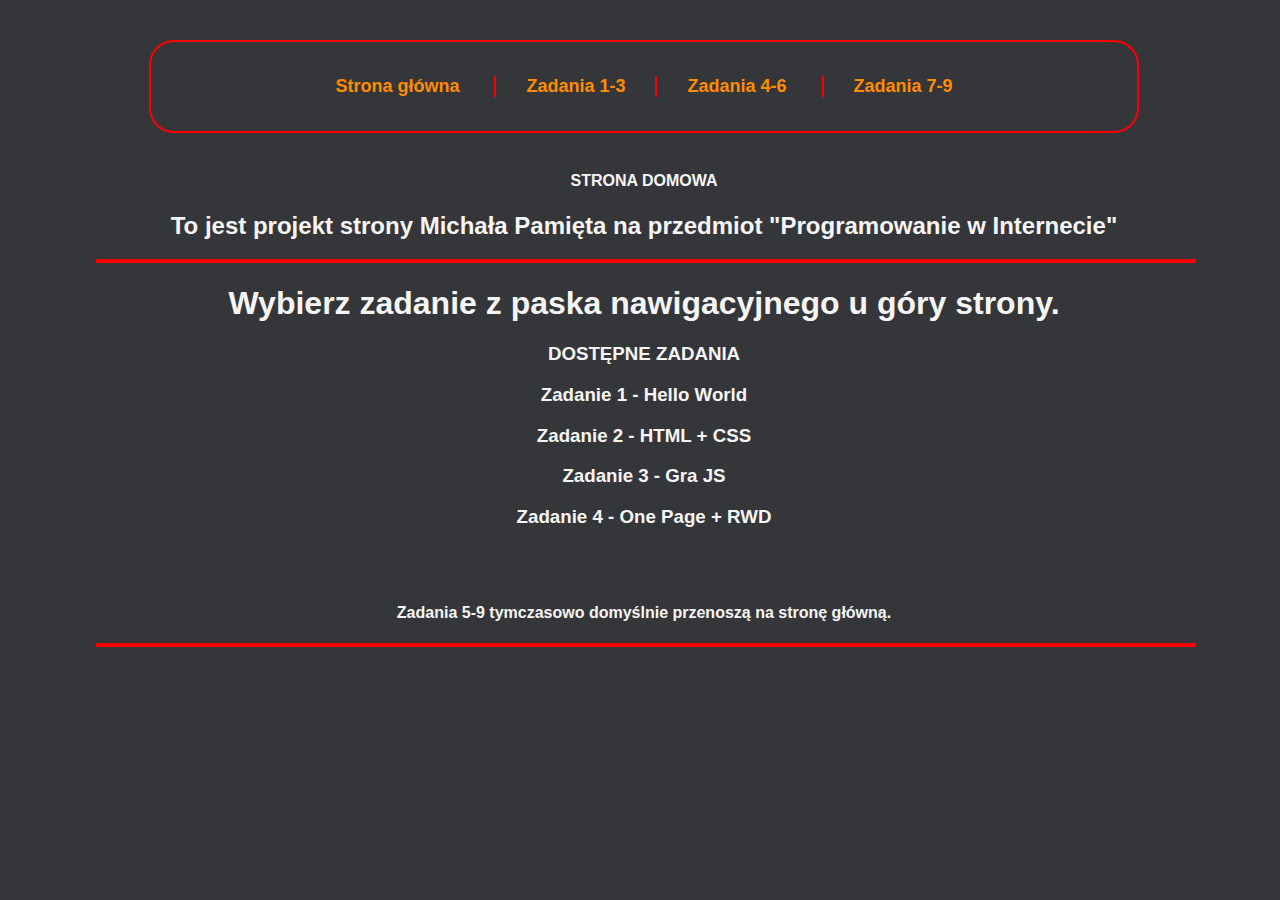
<file: index.html>
<!DOCTYPE html>
<html lang="en">
<head>
    <meta charset="UTF-8">
    <meta name="description" content="Projekt na przedmiot Programowanie w Internecie">
    <meta name="keywords" content="HTML5, CSS3, JavaScript, JS, SGGW">
    <meta name="author" content="Michał Pamięta">
    <meta http-equiv="X-UA-Compatible" content="IE=edge"/>

    <meta content='width=device-width, initial-scale=1.0, maximum-scale=1.0, user-scalable=0' name='viewport'/>
    <meta name="viewport" content="width=device-width"/>

    <link rel="stylesheet" href="./styles/default.css" type="text/css"> 
	<link rel="stylesheet" href="./styles/grajs.css" type="text/css"> 

    <title>Michał Pamięta</title>

</head>

<body>
	
<header>
    <nav role="navigation">
		<ul class="navbar-main">
			<li class="navbar-item"><a href="#" class="navbar-link" data-target="home">Strona główna</a></li>
			<li class="navbar-item">
			Zadania 1-3
			<ul class="navbar-sub">
				<li class="navbar-item"><a href="#" class="navbar-link" data-target="helloworld">Zadanie 1</a></li>
				<li class="navbar-item"><a href="#" class="navbar-link" data-target="html+css">Zadanie 2</a></li>
				<li class="navbar-item"><a class="navbar-link" href="#" data-target="grajs">Zadanie 3</a></li>
			</ul>
			<li class="navbar-item">
			Zadania 4-6
			<ul class="navbar-sub">
				<li class="navbar-item"><a href="#" class="navbar-link" data-target="onepage">Zadanie 4</a></li>
				<li class="navbar-item"><a href="#" class="navbar-link" data-target="home">Zadanie 5</a></li>
				<li class="navbar-item"><a href="#" class="navbar-link" data-target="home">Zadanie 6</a></li>
			</ul>
			</li>
			<li class="navbar-item">
			Zadania 7-9
			<ul class="navbar-sub">
				<li class="navbar-item"><a href="#" class="navbar-link" data-target="home">Zadanie 7</a></li>
				<li class="navbar-item"><a href="#" class="navbar-link" data-target="home">Zadanie 8</a></li>
				<li class="navbar-item"><a href="#" class="navbar-link" data-target="home">Zadanie 9</a></li>
			</ul>
			</li>
		</ul>
    </nav>
</header>

<div class="page">
	<div class="subpage active" id="home">
		<h4 class="center"><br>STRONA DOMOWA</h4>
		<h2 class="center">To jest projekt strony Michała Pamięta na&nbsp;przedmiot "Programowanie w&nbsp;Internecie"</h2>
		<hr>
		<h1 class="center">Wybierz zadanie z&nbsp;paska nawigacyjnego u&nbsp;góry strony.</h1>
		<h3 class="center">DOSTĘPNE ZADANIA</h3>
		<h3 class="center">Zadanie 1 - Hello World</h3>
		<h3 class="center">Zadanie 2 - HTML + CSS</h3>
		<h3 class="center">Zadanie 3 - Gra JS</h3>
		<h3 class="center">Zadanie 4 - One Page + RWD</h3>
		<br>
		<h4 class="center"><br>Zadania 5-9 tymczasowo domyślnie przenoszą na&nbsp;stronę główną.</h4>
		<hr>
	</div>


	<div class="subpage" id="helloworld">
		<h4 class="center"><br>ZADANIE 1 - Hello World</h4>
		<h2 class="center">Założenie hostingu i&nbsp;stworzenie pierwszej strony</h2>
		<hr>
		<h1 class="center">Hello World!</h1>
		<h3 class="center">Lorem Ipsum</h3>
		<hr>
	</div>
	
	<div class="subpage" id="html+css">		
		<h4 class="center"><br>ZADANIE 2 - HTML +&nbsp;CSS</h4>
		<h2 class="center">Dodanie zawartości na stronie i&nbsp;ostylowanie jej</h2>
		<hr>
		<div class="row">
			<p class="column">
				<img src="./images/sun.jpg" alt="Sun" class="float-left margin-right5">
				Lorem ipsum dolor sit amet, consectetur adipiscing elit. Mauris finibus commodo nisl sed dignissim. Duis eleifend mi arcu, sit amet rhoncus orci interdum sed. Sed posuere iaculis arcu. Maecenas condimentum erat a ex varius suscipit. Etiam cursus et elit vel ornare. Aenean a ante dapibus, mollis sapien at, lobortis ligula. Pellentesque eros ligula, venenatis vitae erat eget, tincidunt varius mi. Curabitur nec mollis libero. Donec viverra scelerisque urna, nec dictum sem feugiat a.
				<br>Mauris aliquam vel magna quis tincidunt. Integer ac erat facilisis, tristique elit quis, lobortis ipsum. Nam dictum condimentum ante, ac interdum purus tincidunt rhoncus. Donec fermentum in orci sit amet interdum. Sed porta condimentum eleifend. Donec a pretium nunc, in commodo est. Vestibulum ante ipsum primis in faucibus orci luctus et ultrices posuere cubilia curae; In volutpat ultrices enim, nec accumsan dui posuere quis. Duis at nulla non purus vehicula ultricies eget nec nibh. Curabitur risus enim, viverra tristique tempor at, hendrerit sed felis. Vivamus sit amet blandit lacus. Donec ipsum diam, porta nec mattis sit amet, volutpat et ligula.
			</p>
			<p class="column">
				Lorem ipsum dolor sit amet, consectetur adipiscing elit. Mauris finibus commodo nisl sed dignissim. Duis eleifend mi arcu, sit amet rhoncus orci interdum sed. Sed posuere iaculis arcu. Maecenas condimentum erat a ex varius suscipit. Etiam cursus et elit vel ornare. Aenean a ante dapibus, mollis sapien at, lobortis ligula. Pellentesque eros ligula, venenatis vitae erat eget, tincidunt varius mi. Curabitur nec mollis libero. Donec viverra scelerisque urna, nec dictum sem feugiat a.
				<br>Mauris aliquam vel magna quis tincidunt. Integer ac erat facilisis, tristique elit quis, lobortis ipsum. Nam dictum condimentum ante, ac interdum purus tincidunt rhoncus. Donec fermentum in orci sit amet interdum. Sed porta condimentum eleifend. Donec a pretium nunc, in commodo est. Vestibulum ante ipsum primis in faucibus orci luctus et ultrices posuere cubilia curae; In volutpat ultrices enim, nec accumsan dui posuere quis. Duis at nulla non purus vehicula ultricies eget nec nibh. Curabitur risus enim, viverra tristique tempor at, hendrerit sed felis. Vivamus sit amet blandit lacus. Donec ipsum diam, porta nec mattis sit amet, volutpat et ligula.
			</p>
		</div>
		<hr>
		<div class="row">
			<p class="column">
				Nunc rhoncus ut diam eu dictum. In ullamcorper, dolor vel imperdiet vestibulum, sapien diam mattis urna, a vestibulum felis mi ut metus. Maecenas feugiat venenatis commodo. Vivamus ut elit nec orci rhoncus iaculis in vitae elit. Aliquam a feugiat nisl. Ut sagittis libero nec diam vulputate, quis interdum orci aliquet. Sed vestibulum velit nibh, sed accumsan neque rutrum et. Morbi accumsan risus nisi, vel ullamcorper dui euismod accumsan. Nunc in augue auctor, mattis lectus molestie, luctus neque. In aliquam metus urna, ut volutpat purus luctus eu. Cras et erat sit amet arcu eleifend feugiat. Etiam ex augue, pellentesque in rhoncus vel, rutrum at quam. Vestibulum mattis, tortor nec vehicula efficitur, eros ex lacinia ligula, eget auctor ipsum felis a ante. Praesent id urna vitae ex rutrum ultricies. Mauris quis mi accumsan, sollicitudin odio in, malesuada tellus. Sed in elit quis felis consectetur vehicula in at risus.
				<br>In sed arcu blandit, suscipit nisi malesuada, ullamcorper massa. Vestibulum pulvinar nunc eu rutrum interdum. Cras lectus odio, porttitor ac lorem ut, tristique accumsan justo. Sed ut lorem dictum, aliquam eros et, commodo turpis. Vivamus blandit condimentum ipsum, vitae rhoncus ex ultrices quis. Aliquam faucibus est ut ligula pulvinar, facilisis imperdiet diam tempus. Sed eu sapien vitae lacus feugiat mattis.
			</p>
			<p class="column">
				<img src="./images/earth.jpg" alt="Earth" class="float-right margin-left5">
				Nunc rhoncus ut diam eu dictum. In ullamcorper, dolor vel imperdiet vestibulum, sapien diam mattis urna, a vestibulum felis mi ut metus. Maecenas feugiat venenatis commodo. Vivamus ut elit nec orci rhoncus iaculis in vitae elit. Aliquam a feugiat nisl. Ut sagittis libero nec diam vulputate, quis interdum orci aliquet. Sed vestibulum velit nibh, sed accumsan neque rutrum et. Morbi accumsan risus nisi, vel ullamcorper dui euismod accumsan. Nunc in augue auctor, mattis lectus molestie, luctus neque. In aliquam metus urna, ut volutpat purus luctus eu. Cras et erat sit amet arcu eleifend feugiat. Etiam ex augue, pellentesque in rhoncus vel, rutrum at quam. Vestibulum mattis, tortor nec vehicula efficitur, eros ex lacinia ligula, eget auctor ipsum felis a ante. Praesent id urna vitae ex rutrum ultricies. Mauris quis mi accumsan, sollicitudin odio in, malesuada tellus. Sed in elit quis felis consectetur vehicula in at risus.
				<br>In sed arcu blandit, suscipit nisi malesuada, ullamcorper massa. Vestibulum pulvinar nunc eu rutrum interdum. Cras lectus odio, porttitor ac lorem ut, tristique accumsan justo. Sed ut lorem dictum, aliquam eros et, commodo turpis. Vivamus blandit condimentum ipsum, vitae rhoncus ex ultrices quis. Aliquam faucibus est ut ligula pulvinar, facilisis imperdiet diam tempus. Sed eu sapien vitae lacus feugiat mattis.
			</p>
		</div>
		<hr>
		<div class="row">
			<p class="column">
				<img src="./images/moon.jpg" alt="Moon" class="float-left margin-right5">
				Integer eleifend mattis diam ultrices imperdiet. Sed egestas at neque quis imperdiet. Suspendisse nec lacus tellus. Maecenas eleifend, sapien vitae vehicula tincidunt, libero mauris gravida mauris, et egestas erat metus in arcu. Phasellus sit amet velit sed eros scelerisque eleifend nec a lacus. Suspendisse eget dui eu tellus finibus iaculis vel eget ipsum. Aliquam erat volutpat. Pellentesque convallis ac metus pretium hendrerit. Donec dictum tempor nulla eget facilisis.
				<br>Vestibulum fringilla, dui sed venenatis consequat, arcu massa aliquet ipsum, ut convallis felis felis ac ligula. Fusce at suscipit tellus. Quisque elit ligula, varius nec iaculis ac, fringilla sed dolor. Curabitur aliquam et enim sit amet tempus. Curabitur mattis ex faucibus posuere efficitur. Pellentesque molestie ultrices dui nec fringilla. Nulla fermentum tempor elit eu commodo. Class aptent taciti sociosqu ad litora torquent per conubia nostra, per inceptos himenaeos. Ut auctor gravida erat at mattis. Sed sed gravida justo. Morbi imperdiet eros ex, nec vehicula nunc vestibulum rutrum. Proin id venenatis massa, eget commodo elit. Proin turpis justo, pretium ullamcorper orci ut, pharetra aliquet ligula.
			</p>
			<p class="column">
				Integer eleifend mattis diam ultrices imperdiet. Sed egestas at neque quis imperdiet. Suspendisse nec lacus tellus. Maecenas eleifend, sapien vitae vehicula tincidunt, libero mauris gravida mauris, et egestas erat metus in arcu. Phasellus sit amet velit sed eros scelerisque eleifend nec a lacus. Suspendisse eget dui eu tellus finibus iaculis vel eget ipsum. Aliquam erat volutpat. Pellentesque convallis ac metus pretium hendrerit. Donec dictum tempor nulla eget facilisis.
				<br>Vestibulum fringilla, dui sed venenatis consequat, arcu massa aliquet ipsum, ut convallis felis felis ac ligula. Fusce at suscipit tellus. Quisque elit ligula, varius nec iaculis ac, fringilla sed dolor. Curabitur aliquam et enim sit amet tempus. Curabitur mattis ex faucibus posuere efficitur. Pellentesque molestie ultrices dui nec fringilla. Nulla fermentum tempor elit eu commodo. Class aptent taciti sociosqu ad litora torquent per conubia nostra, per inceptos himenaeos. Ut auctor gravida erat at mattis. Sed sed gravida justo. Morbi imperdiet eros ex, nec vehicula nunc vestibulum rutrum. Proin id venenatis massa, eget commodo elit. Proin turpis justo, pretium ullamcorper orci ut, pharetra aliquet ligula.
			</p>
		</div>
		<hr>
	</div>

	<div class="subpage" id="grajs">
		<h4 class="center"><br>ZADANIE 3 - Gra JS</h4>
		<h2 class="center">Gra w&nbsp;"Kółko i&nbsp;Krzyżyk"</h2>
		<hr>

		<div id="game-container">

			<p class="center">
				Gra zaczyna&nbsp;się od&nbsp;kliknięcia w&nbsp;dowolne pole na&nbsp;planszy.<br>
				Gracz pierwszy zawsze rozpoczyna grę z&nbsp;symbolem 'x', zaś drugi - 'o'.<br>
				<br>
				Gracze stawiają na przemian kółko i&nbsp;krzyżyk dążąc do&nbsp;zajęcia trzech pól w&nbsp;jednej linii.<br>
				Wygrywa ten z&nbsp;graczy, któremu jako pierwszemu uda ułożyć się trzy znaki w&nbsp;jednej linii <br>
				(uwlgędniając wszystkie możliwości tj. w&nbsp;pionie, w&nbsp;poziomie i&nbsp;na&nbsp;ukos). 
			</p>

			<div id="game-board">                      
				<div class="game-box" id="0"></div>                     
				<div class="game-box" id="1"></div>                        
				<div class="game-box" id="2"></div>                        
				<div class="game-box" id="3"></div>                        
				<div class="game-box" id="4"></div>                        
				<div class="game-box" id="5"></div>                        
				<div class="game-box" id="6"></div>                        
				<div class="game-box" id="7"></div>                        
				<div class="game-box" id="8"></div>                    
			</div>
			
			<button id="reset-game">Zresetuj grę</button>
			<button id="reset-stats">Zresetuj statystyki</button>
			
		  
		  <aside id="info">
			<div id="game-messages" class="whosnext">
				<h2 class="win-x">Wygrał gracz pierwszy!</h2>
				<h2 class="win-o">Wygrał gracz drugi!</h2>
				<h2 class="draw">REMIS!</h2>
				<h2 class="whosnext">Czyja tura?</h2>
			</div>
			<div id="turn">
				<span class="x">x - gracz pierwszy</span>
				<span class="o">o - gracz drugi</span>
				<span class="winner"></span>
			</div>
			
			<h2>Wyniki</h2>
			<div id="score">
				x - gracz 1: <span id="x-one">0</span> <br/>
				o - gracz 2: <span id="o-two">0</span> <br/>
			</div>
		  </aside>
		 </div>
		 <br>
		 <hr>
	</div>
	
	<div class="subpage" id="onepage">
		<h4 class="center"><br>ZADANIE 4 - One Page +&nbsp;RWD</h4>
		<h2 class="center">Przebudowanie strony na&nbsp;One Page i&nbsp;dodanie responsynowści</h2>
		<hr>
	</div>
	
	
	
</div>

<footer>
    <script src="./scripts/script.js"></script>
    <script src="./scripts/grajs.js"></script>
</footer>
	
</body>

</html>
</file>
<file: styles/default.css>
/* desktop view - default */

body {
    display: flex;
    padding: 2rem 5rem;
    margin-left: 1rem;
    box-sizing: border-box;
    flex-direction: column;
    justify-content: center;
    align-content: center;
    background-color: #35363a;
    color: whitesmoke;
    font-family: 'Open Sans', sans-serif;
	font-size: 16px;
}

hr {
    border: 2px solid red;
    width: 100%;
    text-align: center;
	margin: auto;
}

p {
	display: inline-block;
    justify-content: center;
    text-align: justify;
    margin: 18px 2%;
}

img {
    width: 200px;
    height: 200px;
    margin-top: 10px;
    margin-bottom: 20px;
    border-radius: 50%;
}

.center {
    text-align:center
}

.float-left {
    float: left;
}

.float-right {
    float: right;
}

.margin-left5 {
    margin-left: 5%;
}

.margin-right5 {
    margin-right: 5%;
}

.row {
	display: flex;
	flex-wrap: wrap;
}

.column {
	flex: 45%;
	max-width: 45%;
}

.subpage {
	display: none;
    width: 100%;
    min-height: 100%;
}

.active {
    display: block; 
}

nav {
	font-weight: bold;
    margin: 0 auto;
    padding: 0;  
	display: block;
    text-align: center;
    font-size: 18px;
    /*background-image: linear-gradient(to right, purple, blue, green);*/
	/*position: sticky;*/
    border: 2px solid red;
    border-radius: 25px;
    width: 90%;
	min-width: 240px;
}

nav ul {
    padding: 1rem 0;
}

nav ul li {
    list-style: none;
    margin: 0 auto;
    display: inline-block;
    padding: 0 30px;
    position: relative;
    text-decoration: none;
    text-align: center;
}

nav ul li + li {
    border-left: 2px solid red;
}

nav li,
nav li a {
    color: darkorange;
}

nav li:hover,
nav li a:hover {
    color: #ffff00;
}

nav li:hover {
    cursor: pointer;
}

nav ul li ul {
    visibility: hidden;
    opacity: 0;
    position: absolute;
    padding-left: 0;
    left: 0;
    display: none;
    background: #404040;
}

nav ul li:hover > ul,
nav ul li:focus > ul,
/* nav ul li:focus-within > ul, */
/* nav ul li ul:focus-within, */
nav ul li ul:hover,
nav ul li ul:focus {
    visibility: visible;
    opacity: 1;
    display: block;
    min-width: 150px;
    text-align: left;
    padding-top: 20px;
    box-shadow: 0px 3px 5px -1px #ccc;
    z-index: 1;
}

nav ul li ul li {
    clear: both;
    width: 80%;
    text-align: left;
    margin-bottom: 15px;
    border-style: none;
}

nav ul li ul li a:hover {
    padding-left: 20px;
    transition: all 0.3s ease;
}

nav a {
    text-decoration: none; 
}

nav ul li ul li a { transition: all 0.5s ease; }

/* 1440p+ resolution (4k+) */
@media only screen and (min-width: 2561px), only screen and (min-height: 1441px) {
	body {
		font-size: 38px;
		min-width: 1800px;
	}
	
	.navbar-main,
    .navbar-sub,
    .navbar-item,
    .navbar-item a {
		font-size: 34px;
    }
}

/* 1080p+ resolution (1440p) */
@media only screen and (min-width: 1921px), only screen and (min-height: 1081px) {
	body {
		font-size: 30px;
		min-width: 1205px;
	}
	
	.navbar-main,
    .navbar-sub,
    .navbar-item,
    .navbar-item a {
		font-size: 28px;
    }
}

 /* tablet view */
 @media only screen and (max-width: 960px) {
    body {
		margin: 0;
		padding: 5%;
		text-align: center;
	}

	nav ul,
	nav ul li	{
		margin: 0;
        padding: 1.5rem 0;
    }

    nav ul li + li {
    border-top: 2px solid red;
    border-left: none;
    }

    img {
        margin: 30px auto !important;
        display: block;
    }
	
	.navbar-main,
    .navbar-sub,
    .navbar-item,
    .navbar-item a {
        float: none;
        display: block;
        text-align: center;
        width: 100%;
		font-size: 22px;
    }
	
	.navbar-main,
	.navbar-link,
	.navbar-sub,
	.navbar-sub .navbar-item,
	.navbar-sub .navbar-item .navbar-link {
		padding: 0;
	}
	
	.navbar-sub {
		width: 80%;
		margin-left: 10%;
	}
	
	.row {
		display: inline-block;
		margin: 0 5%;
	}
	
	.column {
		width: 90%;
		min-width: 510px;
		max-width: 680px;
	}
}

/* mobile view */

 @media only screen and (max-width: 640px) {
	
	body {
		margin: 0 2%;
		padding: 5%;
		min-width: 375px;
	}
	
	.navbar-sub {
		width: 50%;
		margin-left: 25%;
	}
	
	img {
		float: none !important;
		display:block;
	}
	
	.row {
		display: block;
	}
	
	.column {
		display: block;
		width: 100%;
		min-width: 240px;
		max-width: 600px;
	}
 }
</file>
<file: styles/grajs.css>
#game-container {
    text-align: center;
}

#game-board {
    display: grid;
    grid-template-columns: repeat(3, auto);
    width: 300px;
    margin: 50px auto;
}

.game-box {
    width: 100px;
    height: 100px;
    border: 1px solid yellow;
    cursor: pointer;
    line-height: 100px;
    font-size: 60px;
}

.game-box:nth-child(1), .game-box:nth-child(2), .game-box:nth-child(3) {
	border-top: none;
}

.game-box:nth-child(1), .game-box:nth-child(4), .game-box:nth-child(7) {
	border-left: none;
}

.game-box:nth-child(3), .game-box:nth-child(6), .game-box:nth-child(9) {
	border-right: none;
}

.game-box:nth-child(7), .game-box:nth-child(8), .game-box:nth-child(9) {
	border-bottom: none;
}

.game-box.x {
  color: darkorange;
}

.game-box.o {
  color: magenta;
}

.game-box.x, .game-box.o {
	cursor: not-allowed;
}

#game-messages > h2,
#turn > span {
    display: none;
}

#turn.x span.x,
#turn.o span.o,
#turn.winner span.winner,
#game-messages.whosnext > h2.whosnext, 
#game-messages.win-x > h2.win-x, 
#game-messages.win-o > h2.win-o,
#game-messages.draw > h2.draw {
    display: block;
    margin-top: 10px;
}

#score {
  line-height: 150%;
}

#reset-game,
#reset-stats {
  padding: 0.5em 1em;
  font-size: 1em;
  font-weight: bold;
  letter-spacing: 1px;
  background: gold;
  text-align: center;
  border: 3px solid red;
  border-radius: 15px;
  text-transform: uppercase;
  cursor: pointer;
  margin: 3px 2px;
}

#reset-game:hover,
#reset-stats:hover {
  background: orange;
}

@media only screen and (min-width: 1921px) and (min-height: 1081px) {

#game-board {
    width: 600px;
    margin: 200px auto;
}

.game-box {
    width: 200px;
    height: 200px;
    border: 2px solid yellow;
    line-height: 200px;
    font-size: 120px;
}

#turn.x span.x,
#turn.o span.o,
#turn.winner span.winner,
#game-messages.whosnext > h2.whosnext, 
#game-messages.win-x > h2.win-x, 
#game-messages.win-o > h2.win-o,
#game-messages.draw > h2.draw {
    margin-top: 20px;
}

#score {
  line-height: 250%;
}

#reset-game,
#reset-stats {
  padding: 0.7em 1.2em;
  font-size: 1.4em;
  font-weight: bold;
  letter-spacing: 2px;
  background: gold;
  text-align: center;
  border: 5px solid red;
  border-radius: 15px;
  text-transform: uppercase;
  cursor: pointer;
  margin: 10px 15px;
}

}
</file>
